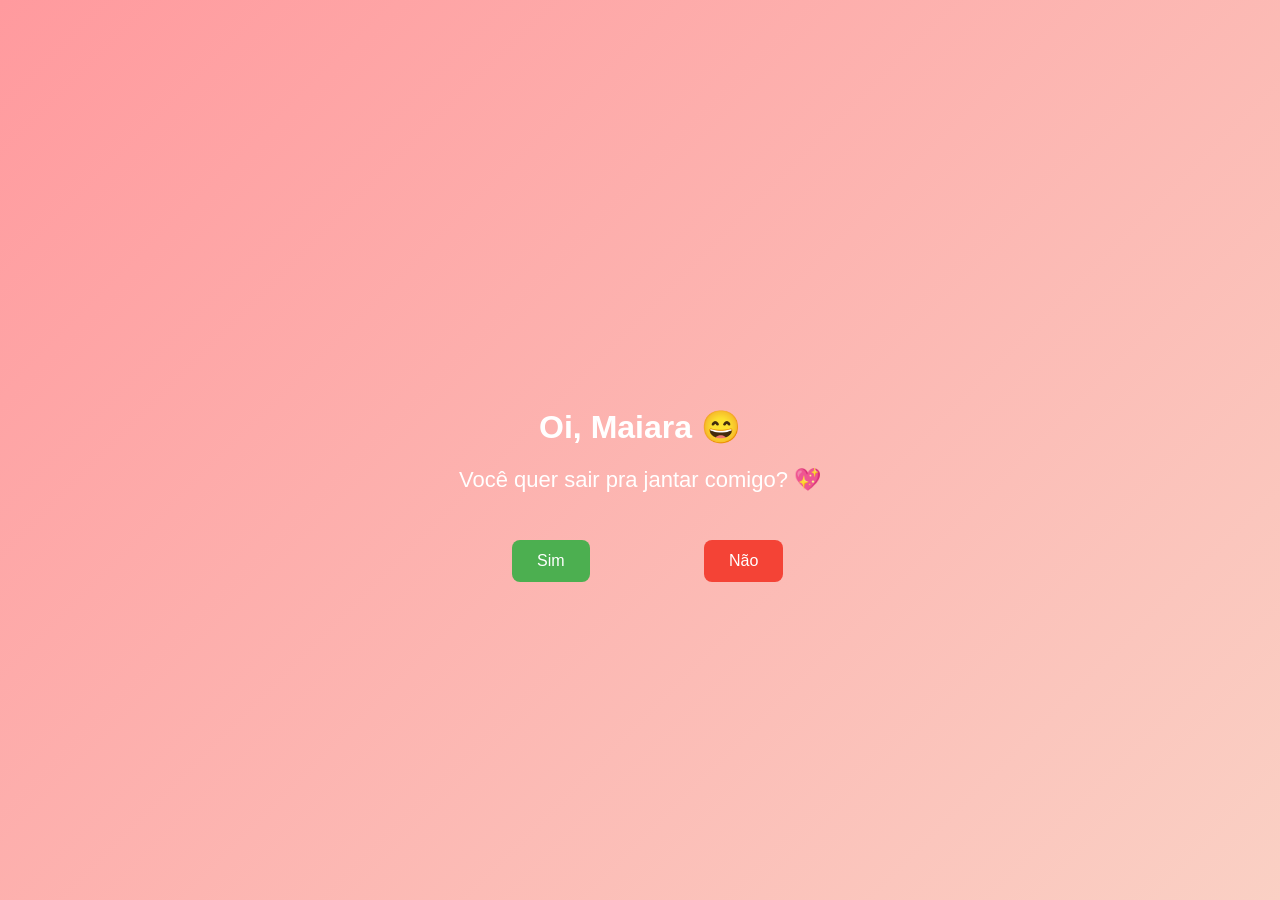
<file: index.html>
<!DOCTYPE html>
<html lang="pt-BR">
<head>
  <meta charset="UTF-8">
  <meta name="viewport" content="width=device-width, initial-scale=1.0">
  <title>Convite 💖</title>

  <style>
    body {
      margin: 0;
      padding: 0;
      font-family: Arial, sans-serif;
      background: linear-gradient(135deg, #ff9a9e, #fad0c4);
      height: 100vh;
      overflow: hidden;

      display: flex;
      justify-content: center;
      align-items: center;
      text-align: center;
    }

    h1 {
      color: white;
      font-size: 32px;
    }

    .pergunta {
      color: white;
      font-size: 22px;
      margin: 20px 0;
    }

    button {
      padding: 12px 25px;
      font-size: 16px;
      border: none;
      border-radius: 8px;
      cursor: pointer;
      position: fixed;
    }

    .sim {
      background-color: #4CAF50;
      color: white;
      left: 40%;
      top: 60%;
    }

    .nao {
      background-color: #f44336;
      color: white;
      left: 55%;
      top: 60%;
    }
  </style>
</head>

<body>

  <div>
    <h1>Oi, Maiara 😄</h1>
    <div class="pergunta">Você quer sair pra jantar comigo? 💖</div>
  </div>

  <button class="sim" onclick="aceitou()">Sim</button>
  <button class="nao" id="nao">Não</button>

  <script>
    window.onload = function () {
      const botaoNao = document.getElementById("nao");

      function fugir() {
        const larguraJanela = window.innerWidth;
        const alturaJanela = window.innerHeight;

        const larguraBotao = botaoNao.offsetWidth;
        const alturaBotao = botaoNao.offsetHeight;

        const novaPosicaoX = Math.random() * (larguraJanela - larguraBotao);
        const novaPosicaoY = Math.random() * (alturaJanela - alturaBotao);

        botaoNao.style.left = novaPosicaoX + "px";
        botaoNao.style.top = novaPosicaoY + "px";
      }

      botaoNao.addEventListener("mouseover", fugir);
      botaoNao.addEventListener("touchstart", fugir);
    };

    function aceitou() {
      window.location.href = "aceitou.html";
    }
  </script>

</body>
</html>
</file>
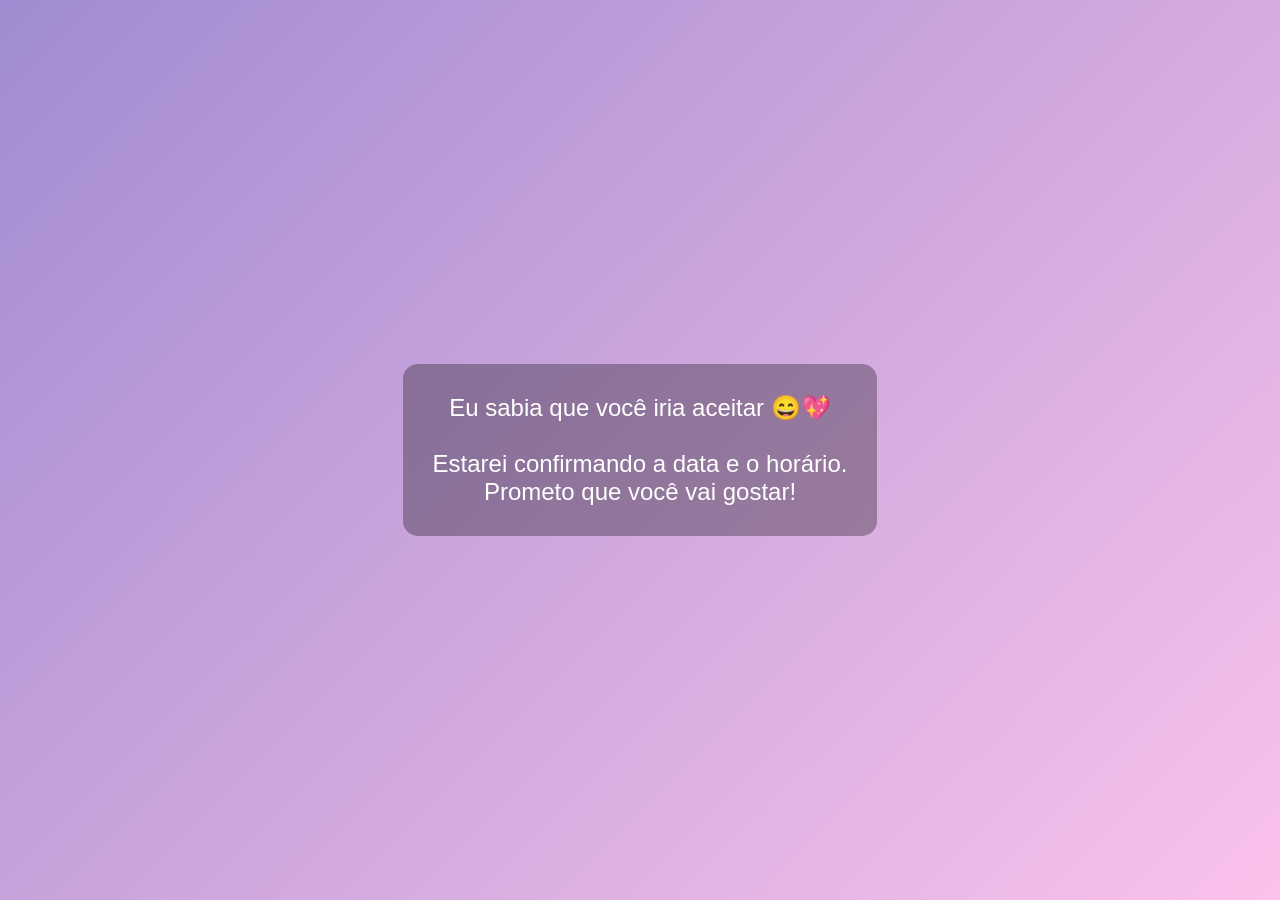
<file: aceitou.html>
<!DOCTYPE html>
<html lang="pt-BR">
<head>
  <meta charset="UTF-8">
  <meta name="viewport" content="width=device-width, initial-scale=1.0">
  <title>Resposta 💖</title>
  <style>
    body {
      margin: 0;
      padding: 0;
      font-family: Arial, sans-serif;
      background: linear-gradient(135deg, #a18cd1, #fbc2eb);
      height: 100vh;
      display: flex;
      justify-content: center;
      align-items: center;
      text-align: center;
      color: white;
    }

    .mensagem {
      font-size: 24px;
      background: rgba(0,0,0,0.3);
      padding: 30px;
      border-radius: 15px;
    }
  </style>
</head>
<body>

  <div class="mensagem">
    Eu sabia que você iria aceitar 😄💖<br><br>
    Estarei confirmando a data e o horário.<br>
    Prometo que você vai gostar!
  </div>

</body>
</html>
</file>
